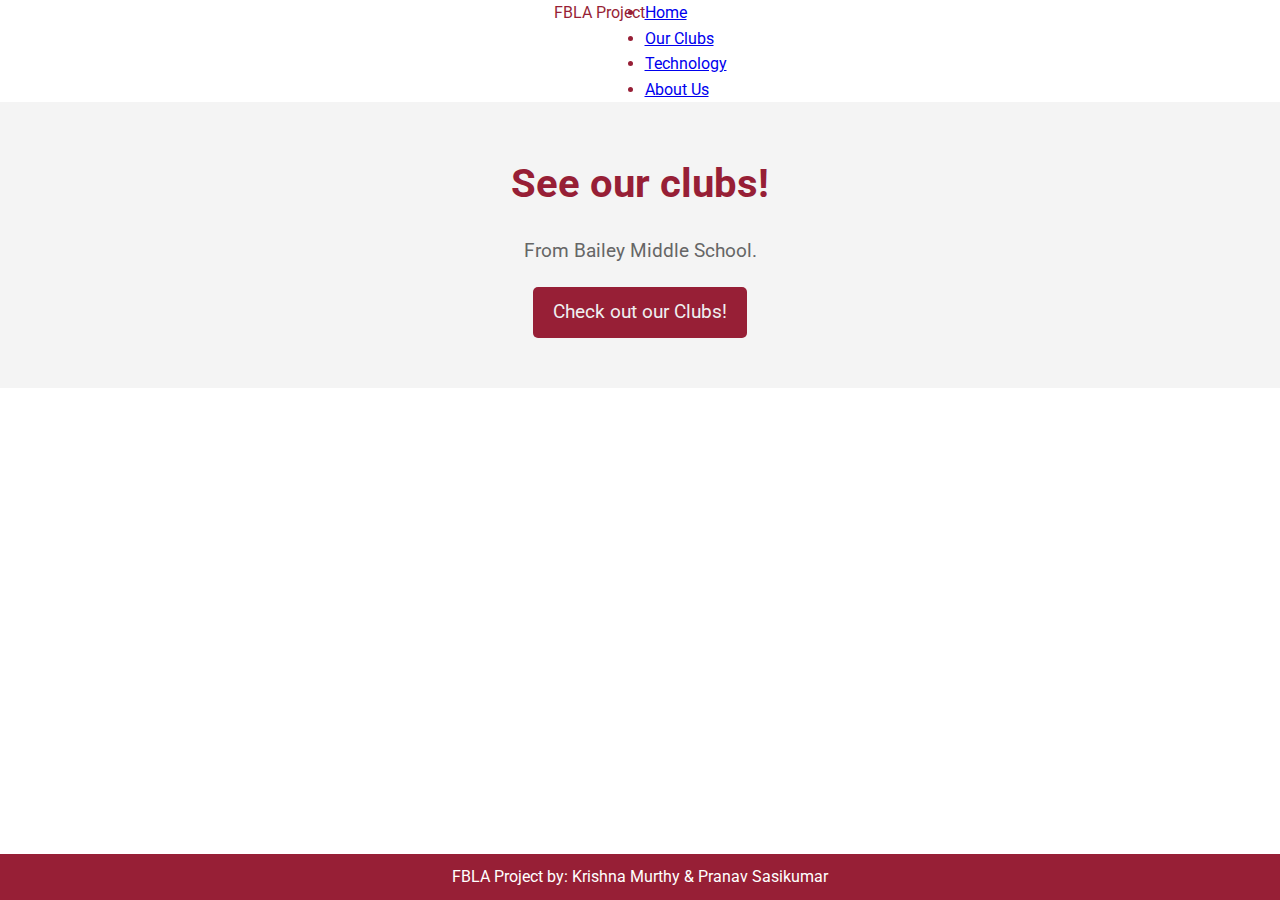
<file: index.html>
<!DOCTYPE html>
<html lang="en">
<head>
    <meta charset="UTF-8">
    <meta name="viewport" content="width=device-width, initial-scale=1.0">
    <title>Home</title>    
    <link rel="stylesheet" href="style.css" />
    <link rel="apple-touch-icon" sizes="180x180" href="favicon/apple-touch-icon.png">
    <link rel="icon" type="image/png" sizes="32x32" href="favicon/favicon-32x32.png">
    <link rel="icon" type="image/png" sizes="16x16" href="favicon/favicon-16x16.png">
    <link rel="manifest" href="favicon/site.webmanifest">
</head>
<body>
<!-- Navbar -->
<nav>
    <div class="logo">FBLA Project</div>    
    <ul>
        <li><a href="#">Home</a></li>
        <li><a href="clubs.html">Our Clubs</a></li>            
        <li><a href="technology.html">Technology</a></li>    
        <li><a href="about.html">About Us</a></li>        
    </ul>
</nav>

<!-- Hero Section -->
<section class="hero">
    <h1>See our clubs!</h1>
    <p>From Bailey Middle School.</p>
    <p><a href="clubs.html">Check out our Clubs!</a></p>
</section>

<!-- Footer -->
<footer>
    <div id="footer"><p>FBLA Project by: Krishna Murthy & Pranav Sasikumar</p></div>
</footer>
</body>
</html>
</file>
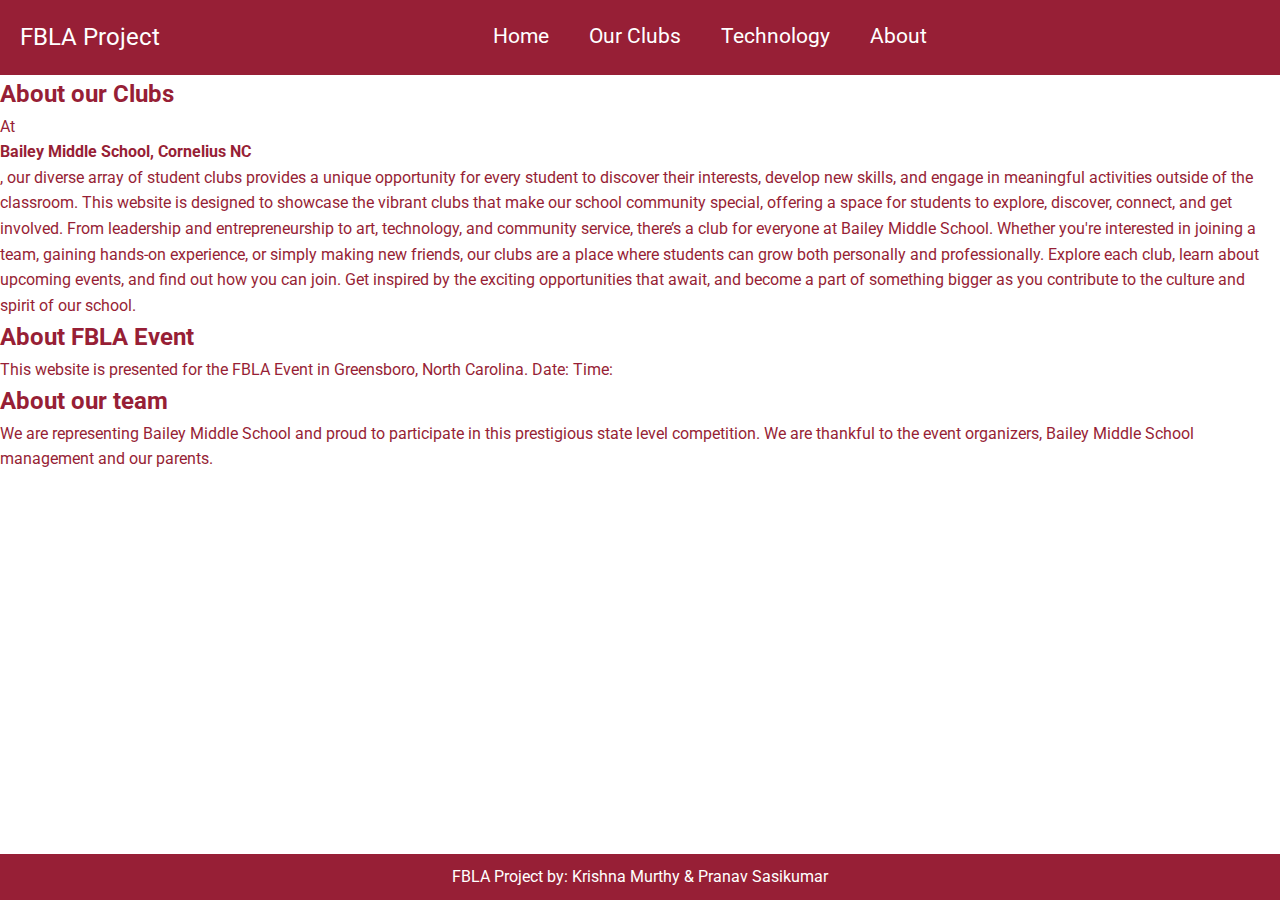
<file: about.html>
<!DOCTYPE html>
<html lang="en">
<head>
    <meta charset="UTF-8">
    <meta name="viewport" content="width=device-width, initial-scale=1.0">
    <title>Home</title>    
    <link rel="stylesheet" href="style.css" />
    <link rel="apple-touch-icon" sizes="180x180" href="favicon/apple-touch-icon.png">
    <link rel="icon" type="image/png" sizes="32x32" href="favicon/favicon-32x32.png">
    <link rel="icon" type="image/png" sizes="16x16" href="favicon/favicon-16x16.png">
    <link rel="manifest" href="favicon/site.webmanifest">
</head>
<body>
<!-- Navbar -->
<!-- <nav>
    <div class="logo">FBLA Project</div>    
    
    <ul>
        <li><a href="#">Home</a></li>
        <li><a href="clubs.html">Our Clubs</a></li>            
        <li><a href="technology.html">Technology</a></li>    
        <li><a href="about.html">About Us</a></li>        
    </ul>
</nav> -->

<nav class="navbar">
    <div class="navbar-title">
      <a href="#">FBLA Project</a>
    </div>
    <div class="navbar-links">
      <a href="#">Home</a>
      <a href="clubs.html">Our Clubs</a>            
      <a href="technology.html">Technology</a>    
      <a href="about.html">About</a> 
    </div>
  </nav>

  <h2>About our Clubs</h2>
  At <b>Bailey Middle School, Cornelius NC</b>, our diverse array of student clubs provides a unique 
  opportunity for every student to discover their interests, develop new skills, and engage in 
  meaningful activities outside of the classroom. This website is designed to showcase the vibrant
   clubs that make our school community special, offering a space for students to explore,
   discover, connect, and get involved.
  From leadership and entrepreneurship to art, technology, and community service, 
  there’s a club for everyone at Bailey Middle School. Whether you're interested in joining a team, 
  gaining hands-on experience, or simply making new friends, our clubs are a place where 
  students can grow both personally and professionally.  
  Explore each club, learn about upcoming events, and find out how you can join. 
  Get inspired by the exciting opportunities that await, and become a part of something 
  bigger as you contribute to the culture and spirit of our school.

  <h2>About FBLA Event</h2>
  This website is presented for the FBLA Event in Greensboro, North Carolina. 
Date:
Time:

<h2>About our team</h2>
We are representing Bailey Middle School and proud to participate in this prestigious state level competition.
We are thankful to the event organizers, Bailey Middle School management and our parents. 

<!-- Footer -->
<footer>
    <div id="footer"><p>FBLA Project by: Krishna Murthy & Pranav Sasikumar</p></div>
</footer>
</body>
</html>
</file>
<file: style.css>
@import url('https://fonts.googleapis.com/css2?family=Roboto:ital,wght@0,100;0,300;0,400;0,500;0,700;0,900;1,100;1,300;1,400;1,500;1,700;1,900&display=swap');

/* Basic Reset */
* {
    margin: 0;
    padding: 0;
    box-sizing: border-box;
}
html {height: 100%;
    font-family: "Roboto", sans-serif;}
body {
    line-height: 1.6;
    color: #971f36;
    display: flex;
    flex-direction: column;
    min-height: 100vh;
}

.navbar {
    display: flex;
    justify-content: space-between; /* Align title to left and links to center */
    align-items: center;
    background-color: #971f36;
    color: #efeff0;
    padding: 10px 20px;
  }
  
  .navbar-title a {
    color: white;
    font-size: 1.5rem;
    text-decoration: none;
  }
  
  .navbar-links {
    display: flex;
    justify-content: center;
    flex-grow: 1; /* Allow the links to take up remaining space */
  }
  
  .navbar-links a {
    color: white;
    padding: 10px 20px;
    text-decoration: none;
    text-align: center;
    font-size: 1.3rem;
    background-color: transparent;
    border-bottom: 2px solid transparent;
    transition: border-color 0.3s;
    
  }
  
  .navbar-links a:hover {
    border-radius: 0.4rem;
    background-color: #c94b63;   
    transition: background-color 0.3s;
  }
  
  
  
  @media (max-width: 768px) {
    .navbar {
      flex-direction: column; /* Stack elements on smaller screens */
      align-items: flex-start;
    }
  
    .navbar-links {
      flex-direction: column;
      width: 100%;
    }
  
    .navbar-links a {
      padding: 10px;
      text-align: left;
      width: 100%;
    }
  }

/* Hero Section Styles */
.hero {
    text-align: center;
    padding: 50px 20px;
    background-color: #f4f4f4;
}

.hero h1 {
    font-size: 2.5rem;
    margin-bottom: 20px;
}

.hero p {
    font-size: 1.2rem;
    color: #666;
}

.hero a {
    display: inline-block;
    margin-top: 20px;
    padding: 10px 20px;
    background-color: #971f36;
    color: #efeff0;
    text-decoration: none;
    border-radius: 5px;
    transition: background-color 0.3s;
}

.hero a:hover {
    background-color: #971f36;
}

/* Footer Styles */
footer {
    background-color: #971f36;
    color: #fff;
    text-align: center;
    padding: 10px 20px;
    margin-top: auto;
}

.card {
    background: #f9f9f9;
    border-radius: 10%;
    box-shadow: 0 4px 8px #0003;
    border: #0003 2px;
    display: inline-block;
    min-height: 160px;
    margin: 10px;
    overflow: auto;
    padding: 10px;
    min-width: 200px;
    width: fit-content;
  }
  
  nav{
    justify-content: center;
    display: flex;
  }
  
  
  .cards-container {
    display: flex;
    flex-wrap: wrap;
    justify-content: center;
  }

  .content
  {
    display: flex;
    justify-content: center;
    align-items: center;
    text-align: center;
    min-height: 50vh;
  }

  
.lds-roller,
.lds-roller div,
.lds-roller div:after {
  box-sizing: border-box;
}
.lds-roller {
  display: inline-block;
  position: relative;
  width: 80px;
  height: 80px;
}
.lds-roller div {
  animation: lds-roller 1.2s cubic-bezier(0.5, 0, 0.5, 1) infinite;
  transform-origin: 40px 40px;
}
.lds-roller div:after {
  content: " ";
  display: block;
  position: absolute;
  width: 7.2px;
  height: 7.2px;
  border-radius: 50%;
  background: currentColor;
  margin: -3.6px 0 0 -3.6px;
}
.lds-roller div:nth-child(1) {
  animation-delay: -0.036s;
}
.lds-roller div:nth-child(1):after {
  top: 62.62742px;
  left: 62.62742px;
}
.lds-roller div:nth-child(2) {
  animation-delay: -0.072s;
}
.lds-roller div:nth-child(2):after {
  top: 67.71281px;
  left: 56px;
}
.lds-roller div:nth-child(3) {
  animation-delay: -0.108s;
}
.lds-roller div:nth-child(3):after {
  top: 70.90963px;
  left: 48.28221px;
}
.lds-roller div:nth-child(4) {
  animation-delay: -0.144s;
}
.lds-roller div:nth-child(4):after {
  top: 72px;
  left: 40px;
}
.lds-roller div:nth-child(5) {
  animation-delay: -0.18s;
}
.lds-roller div:nth-child(5):after {
  top: 70.90963px;
  left: 31.71779px;
}
.lds-roller div:nth-child(6) {
  animation-delay: -0.216s;
}
.lds-roller div:nth-child(6):after {
  top: 67.71281px;
  left: 24px;
}
.lds-roller div:nth-child(7) {
  animation-delay: -0.252s;
}
.lds-roller div:nth-child(7):after {
  top: 62.62742px;
  left: 17.37258px;
}
.lds-roller div:nth-child(8) {
  animation-delay: -0.288s;
}
.lds-roller div:nth-child(8):after {
  top: 56px;
  left: 12.28719px;
}
@keyframes lds-roller {
  0% {
    transform: rotate(0deg);
  }
  100% {
    transform: rotate(360deg);
  }
}

.box {
    &.a {
        background: linear-gradient(white, white) padding-box, conic-gradient(from var(--border-angle), oklch(100% 100% 0deg), oklch(100% 100% 45deg), oklch(100% 100% 90deg), oklch(100% 100% 135deg), oklch(100% 100% 180deg), oklch(100% 100% 225deg), oklch(100% 100% 270deg), oklch(100% 100% 315deg), oklch(100% 100% 360deg)) border-box;
    }
}
.box {
    --border-angle: 0deg;
    border-radius: 12px;
    justify-content: center;
    align-items: center;
    box-shadow: 0px 1px 2px hsl(0 0% 0% / 25%);
    animation: border-angle-rotate 4s infinite linear;
    border: 0.2rem solid transparent;
    display: inline-block;
    padding: 5px;
}
*, ::after, ::before {
    box-sizing: border-box;
}
*, ::after, ::before {
    box-sizing: border-box;
}
</file>
